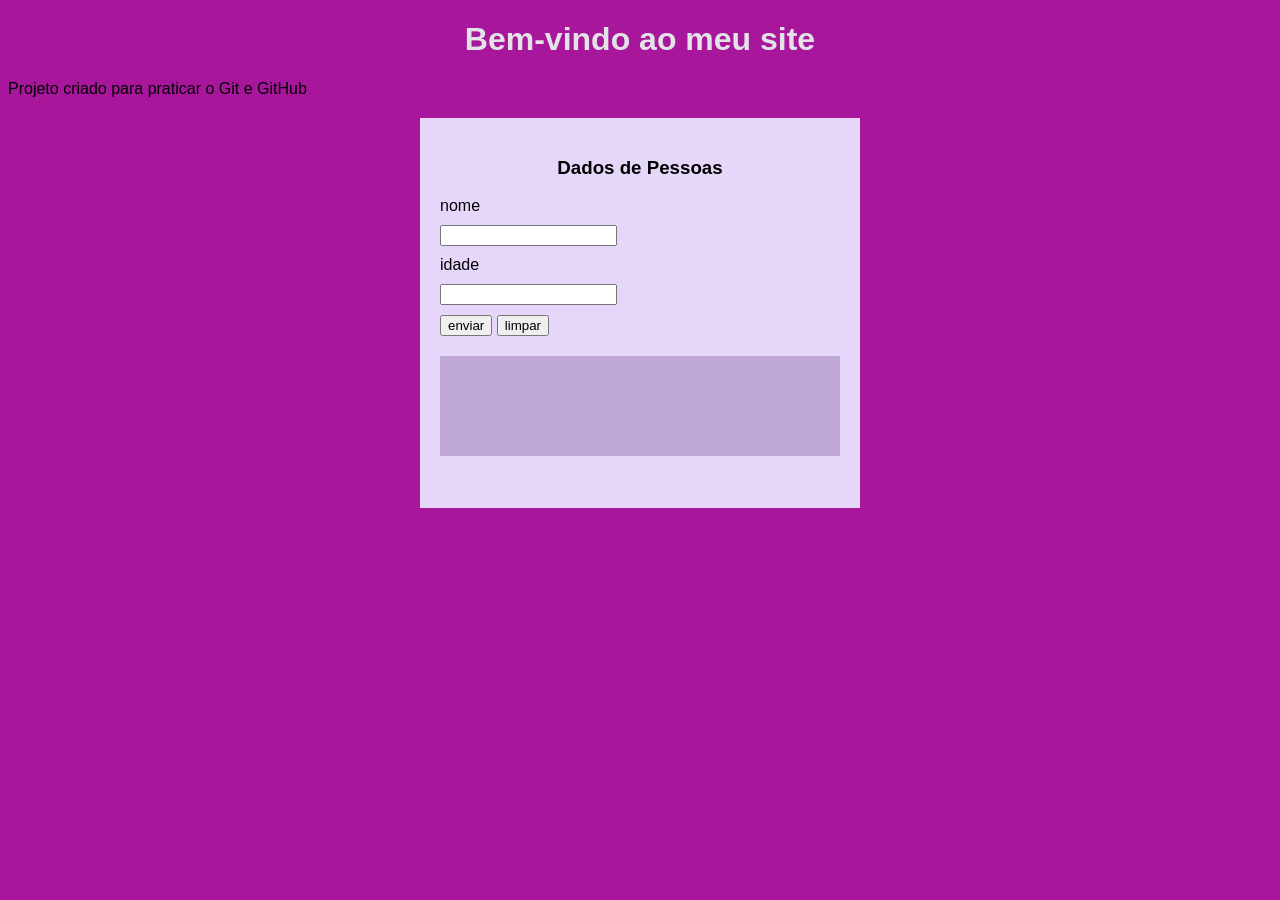
<file: index.html>
<!DOCTYPE html>
<html lang="pt-br">
<head>
    <meta charset="UTF-8">
    <meta name="viewport" content="width=device-width, initial-scale=1.0">
    <title>Meu Primeiro Site</title>
    <link rel="stylesheet" href="css/style.css">
    <script src="js/scripts.js" defer></script>

    <script src="js/script_idade.js" defer></script>
</head>
<body>
    <h1>Bem-vindo ao meu site</h1>
       <p>Projeto criado para praticar o Git e GitHub</p> 
    <div id="div-form">
        <h3>Dados de Pessoas</h3>

     <form id="formulario-pessoa">
        <label for="nome">nome</label>
        <input type="text" name="nome" id="nome">

        <label for="idade">idade</label>
        <input type="text" name="idade" id="idade">

        <button type="submit">enviar</button>
        <button type="reset">limpar</button>
     </form>
     <div id="div-dados"> 

     </div>

    </div>
    
</body>
</html>
</file>
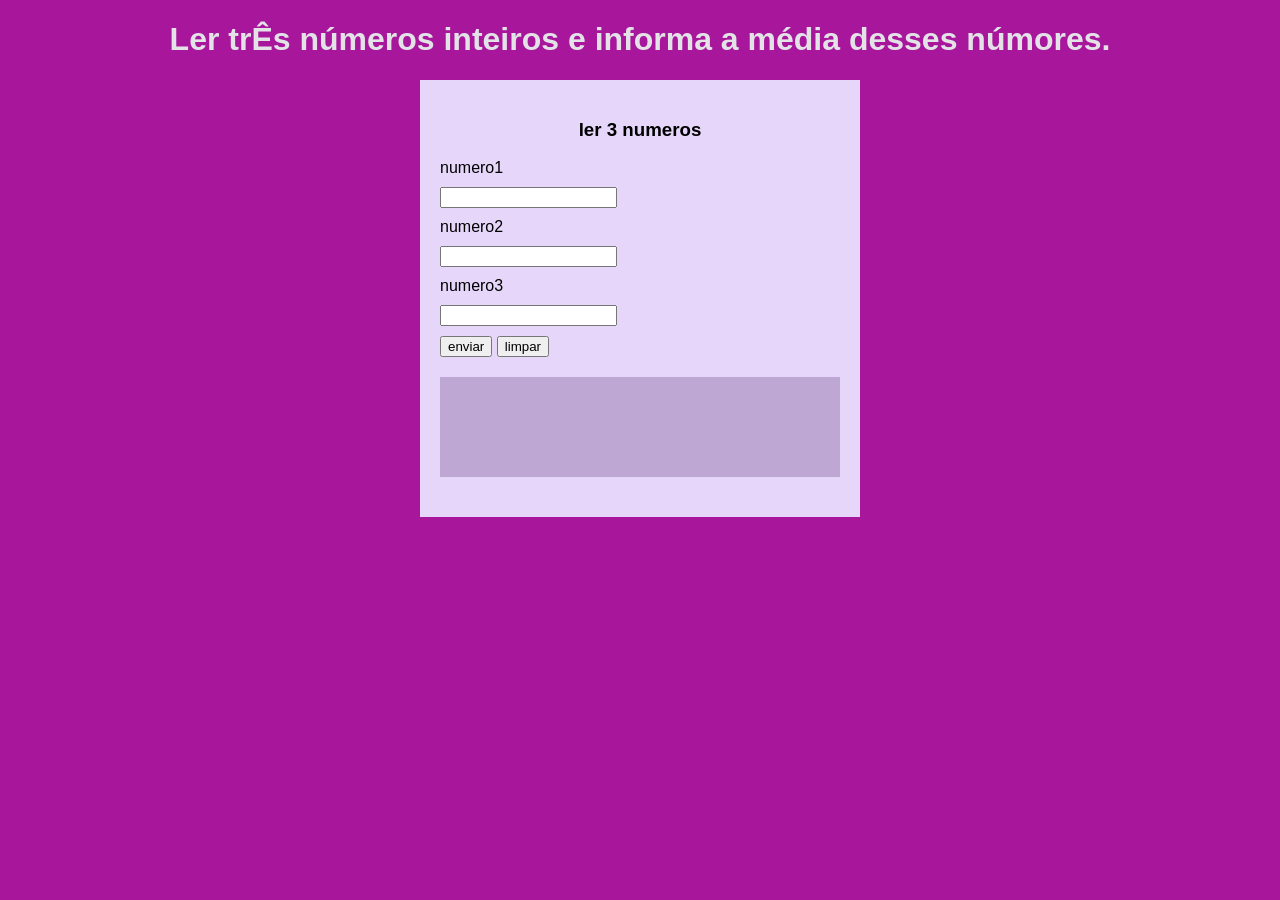
<file: pag_questao01.html>
<!DOCTYPE html>
<html lang="pt-br">
<head>
    <meta charset="UTF-8">
    <meta name="viewport" content="width=device-width, initial-scale=1.0">
    <title>Meu Primeiro Site</title>
    <link rel="stylesheet" href="css/style.css">
    
    <script src="js/script_questao01.js" defer></script>
  
</head>
<body>
    <h1>Ler trÊs números inteiros e informa a média desses númores.</h1>
      
    <div id="div-form">
        <h3>ler 3 numeros</h3>

     <form id="formulario-pessoa">
        <label for="num1">numero1</label>
        <input type="text" name="num1" id="num1">

        <label for="num2">numero2</label>
        <input type="text" name="num2" id="num2">

        <label for="num3">numero3</label>
        <input type="text" name="num3" id="num3">

        <button type="submit">enviar</button>
        <button type="reset">limpar</button>
     </form>
     <div id="div-dados"> 

     </div>

    </div>
    
</body>
</html>
</file>
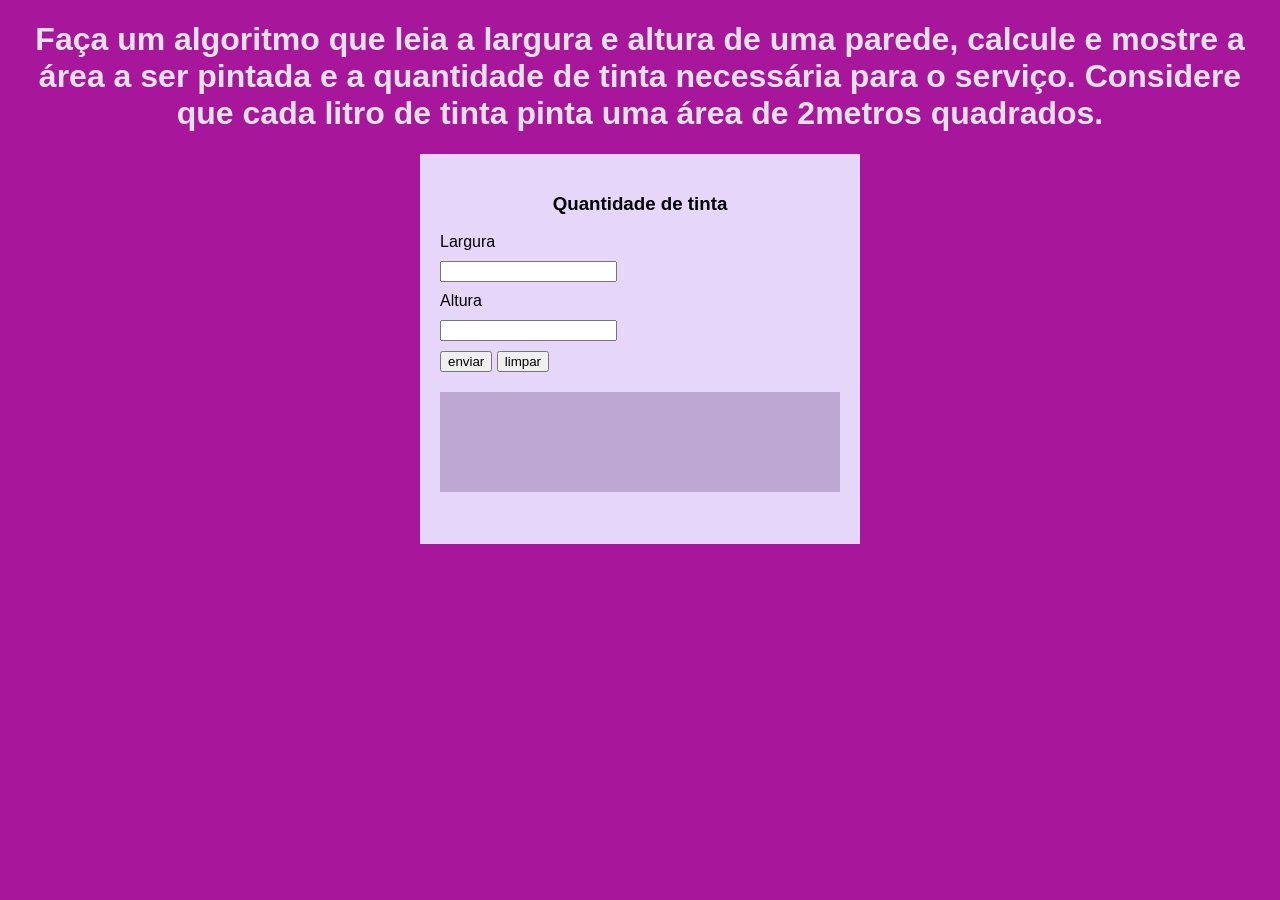
<file: pag_questao02.html>
<!DOCTYPE html>
<html lang="pt-br">
<head>
    <meta charset="UTF-8">
    <meta name="viewport" content="width=device-width, initial-scale=1.0">
    <title>projeto desafio web</title>
    <link rel="stylesheet" href="css/style.css">
    
    <script src="js/script_questao02.js" defer></script>
  
</head>
<body>
    <h1>Faça um algoritmo que leia a largura e altura de uma
        parede, calcule e mostre a área a ser pintada e a
        quantidade de tinta necessária para o serviço. Considere
        que cada litro de tinta pinta uma área de 2metros
        quadrados.</h1>
      
    <div id="div-form">
        <h3>Quantidade de tinta</h3>

     <form id="formulario">
        <label for="largura">Largura</label>
        <input type="text" name="largura" id="largura">

        <label for="altura">Altura</label>
        <input type="text" name="altura" id="altura">

       
        <button type="submit">enviar</button>
        <button type="reset">limpar</button>
     </form>
     <div id="div-dados"> 

     </div>

    </div>
    
</body>
</html>
</file>
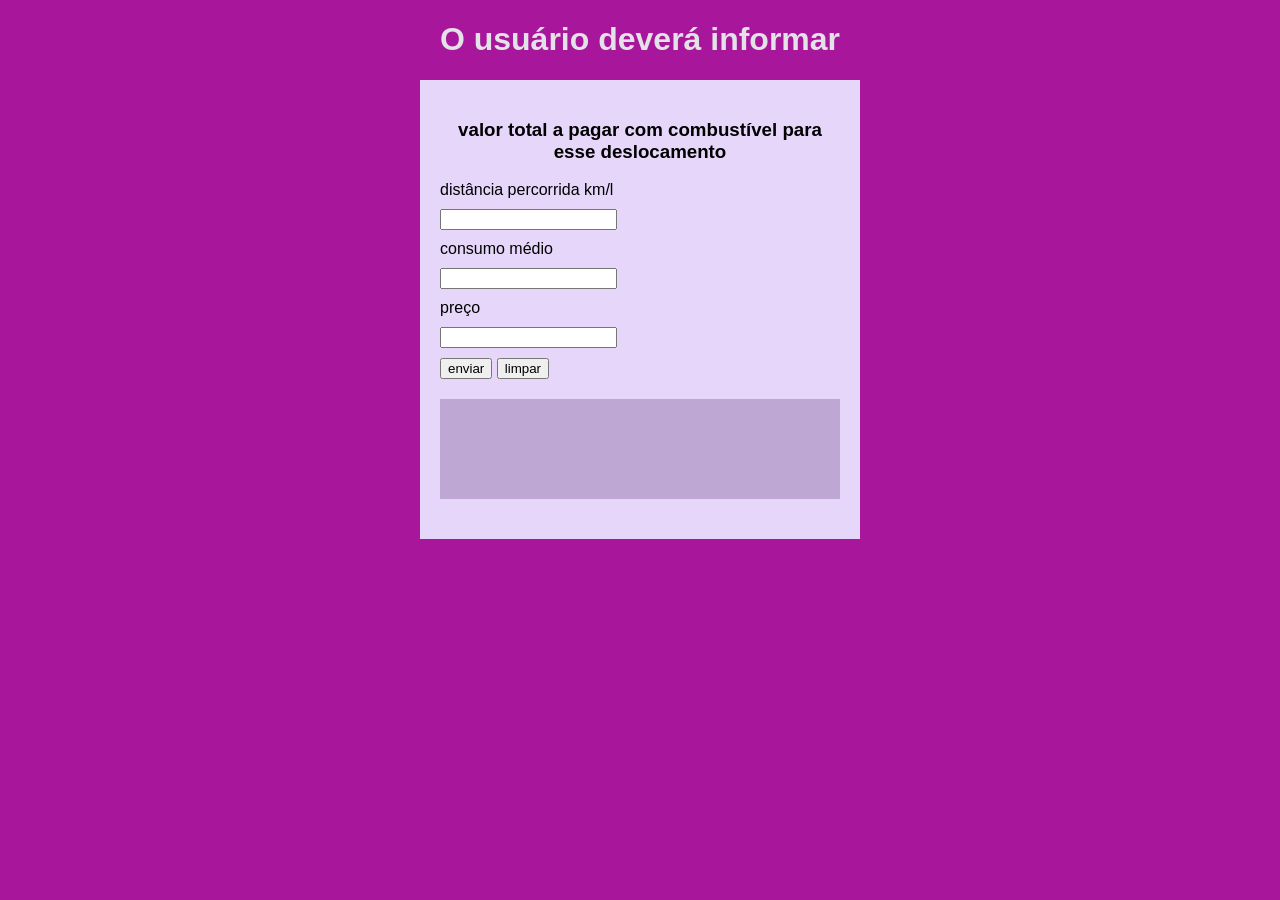
<file: pag_questao03.html>
<!DOCTYPE html>
<html lang="pt-br">
<head>
    <meta charset="UTF-8">
    <meta name="viewport" content="width=device-width, initial-scale=1.0">
    <title>projeto desafio web</title>
    <link rel="stylesheet" href="css/style.css">
    
    <script src="js/script_questao03.js" defer></script>
  
</head>
<body>
    <h1>O usuário deverá informar</h1>
      
    <div id="div-form">
        <h3>valor total a pagar com combustível para esse
            deslocamento</h3>

     <form id="formulario">
        <label for="distancia">distância percorrida km/l</label>
        <input type="text" name="distancia" id="distancia">

        <label for="consumo">consumo médio</label>
        <input type="text" name="consumo" id="consumo">

        <label for="preco">preço</label>
        <input type="text" name="preco" id="preco">
       
       
        <button type="submit">enviar</button>
        <button type="reset">limpar</button>
     </form>
     <div id="div-dados"> 

     </div>

    </div>
    
</body>
</html>
</file>
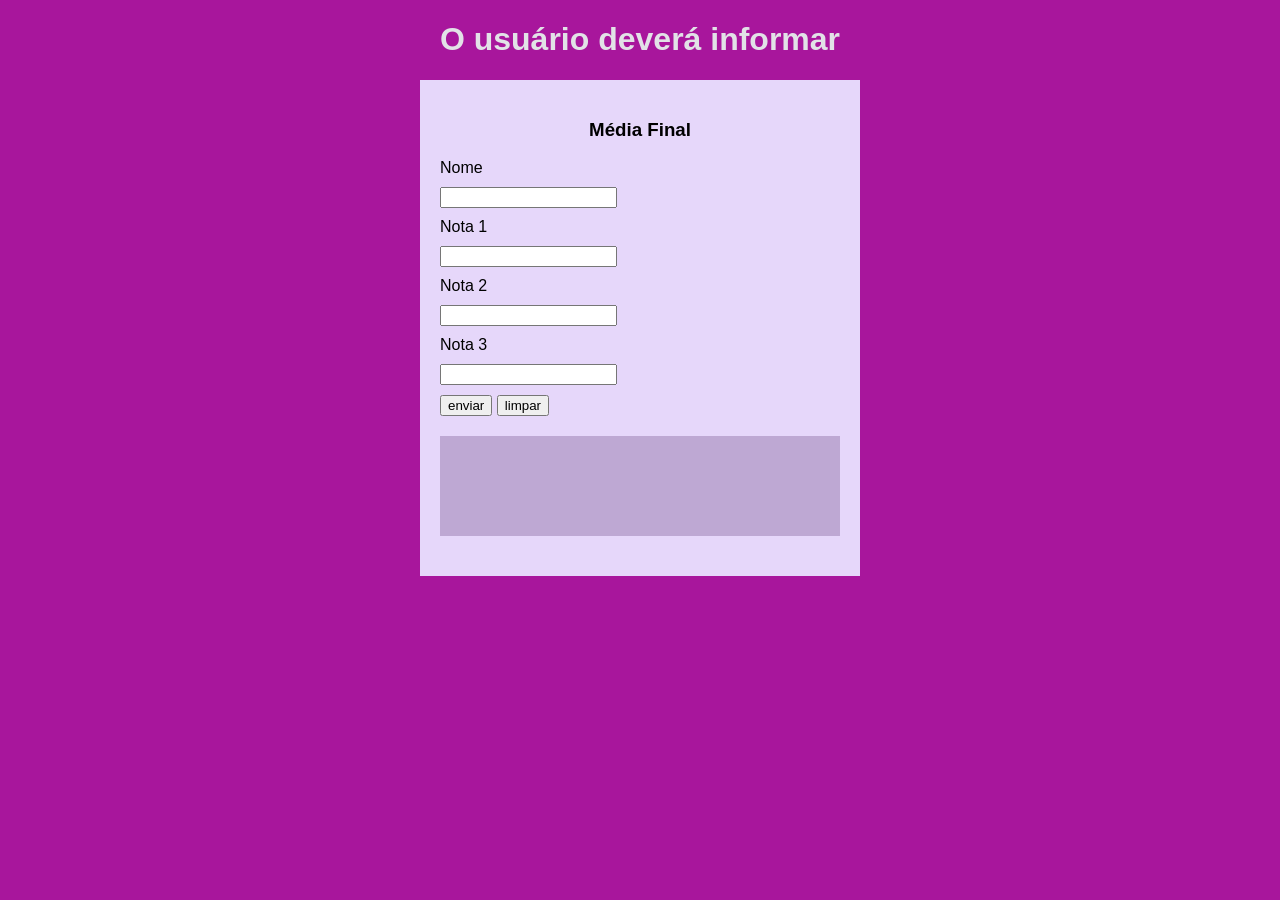
<file: pag_questao04.html>
<!DOCTYPE html>
<html lang="pt-br">
<head>
    <meta charset="UTF-8">
    <meta name="viewport" content="width=device-width, initial-scale=1.0">
    <title>projeto desafio web</title>
    <link rel="stylesheet" href="css/style.css">
    
    <script src="js/script_questao04.js" defer></script>
  
</head>
<body>
    <h1>O usuário deverá informar</h1>
      
    <div id="div-form">
        <h3>Média Final</h3>

     <form id="formulario">
        <label for="nome">Nome</label>
        <input type="text" name="nome" id="nome">

        <label for="nota1">Nota 1</label>
        <input type="number" name="nota1" id="nota1">

        <label for="nota2">Nota 2</label>
        <input type="number" name="nota2" id="nota2">

        <label for="nota3">Nota 3</label>
        <input type="number" name="nota3" id="nota3">
       
       
        <button type="submit">enviar</button>
        <button type="reset">limpar</button>
     </form>
     <div id="div-dados"> 

     </div>

    </div>
    
</body>
</html>
</file>
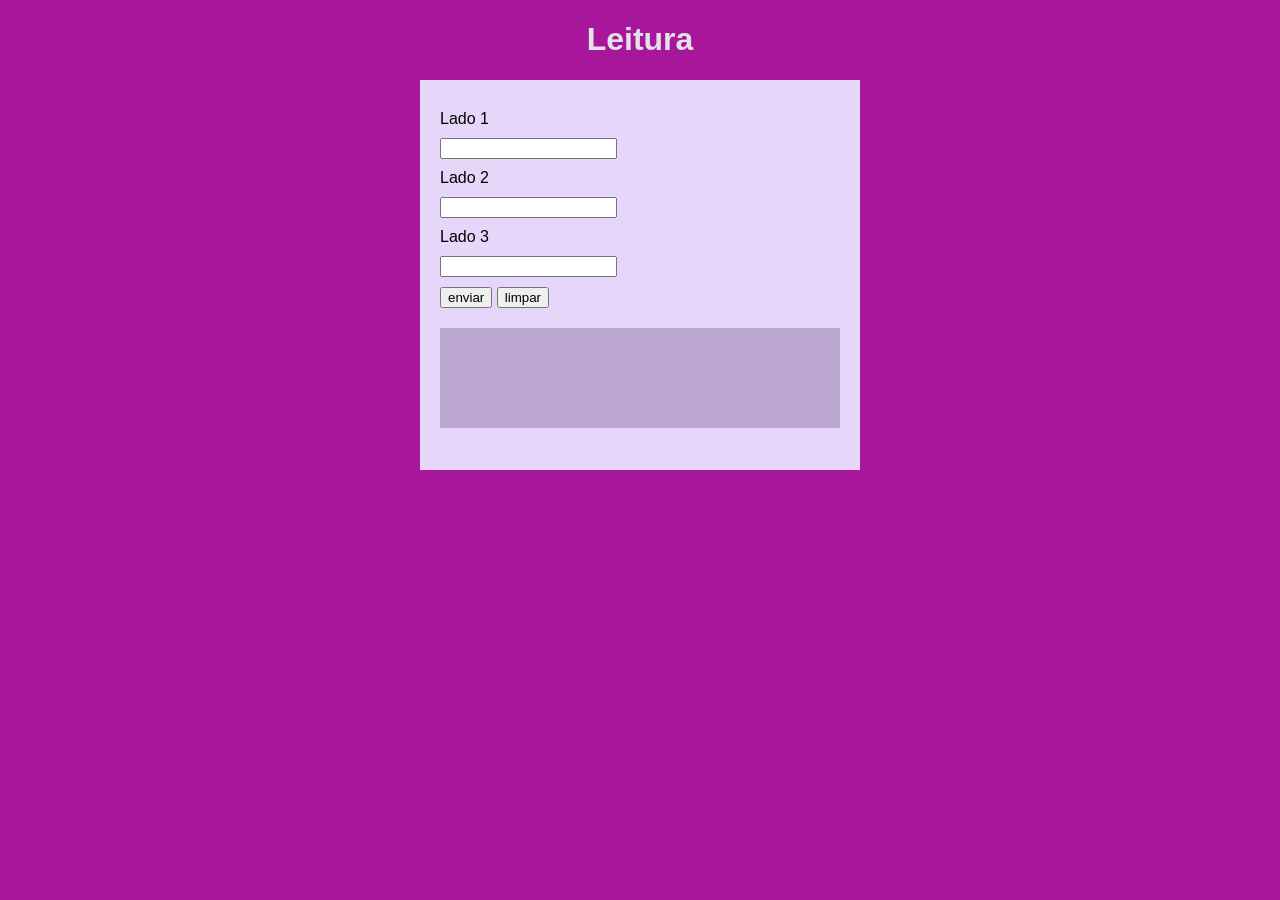
<file: pag_questao05.html>
<!DOCTYPE html>
<html lang="pt-br">
<head>
    <meta charset="UTF-8">
    <meta name="viewport" content="width=device-width, initial-scale=1.0">
    <title>projeto desafio web</title>
    <link rel="stylesheet" href="css/style.css">
    
    <script src="js/script_questao05.js" defer></script>
  
</head>
<body>
    <h1>Leitura </h1>
      
    <div id="div-form">

    <form id="formulario">
        <label for="lado 1">Lado 1</label>
        <input type="number" name="lado 1" id="lado 1">

        <label for="lado 2">Lado 2</label>
        <input type="number" name="lado 2" id= "lado 2">

        <label for="lado 3">Lado 3</label>
        <input type="number" name="lado 3" id= "lado 3">


       
       
        <button type="submit">enviar</button>
        <button type="reset">limpar</button>
     </form>
     <div id="div-dados"> 

     </div>

    </div>
    
</body>
</html>
</file>
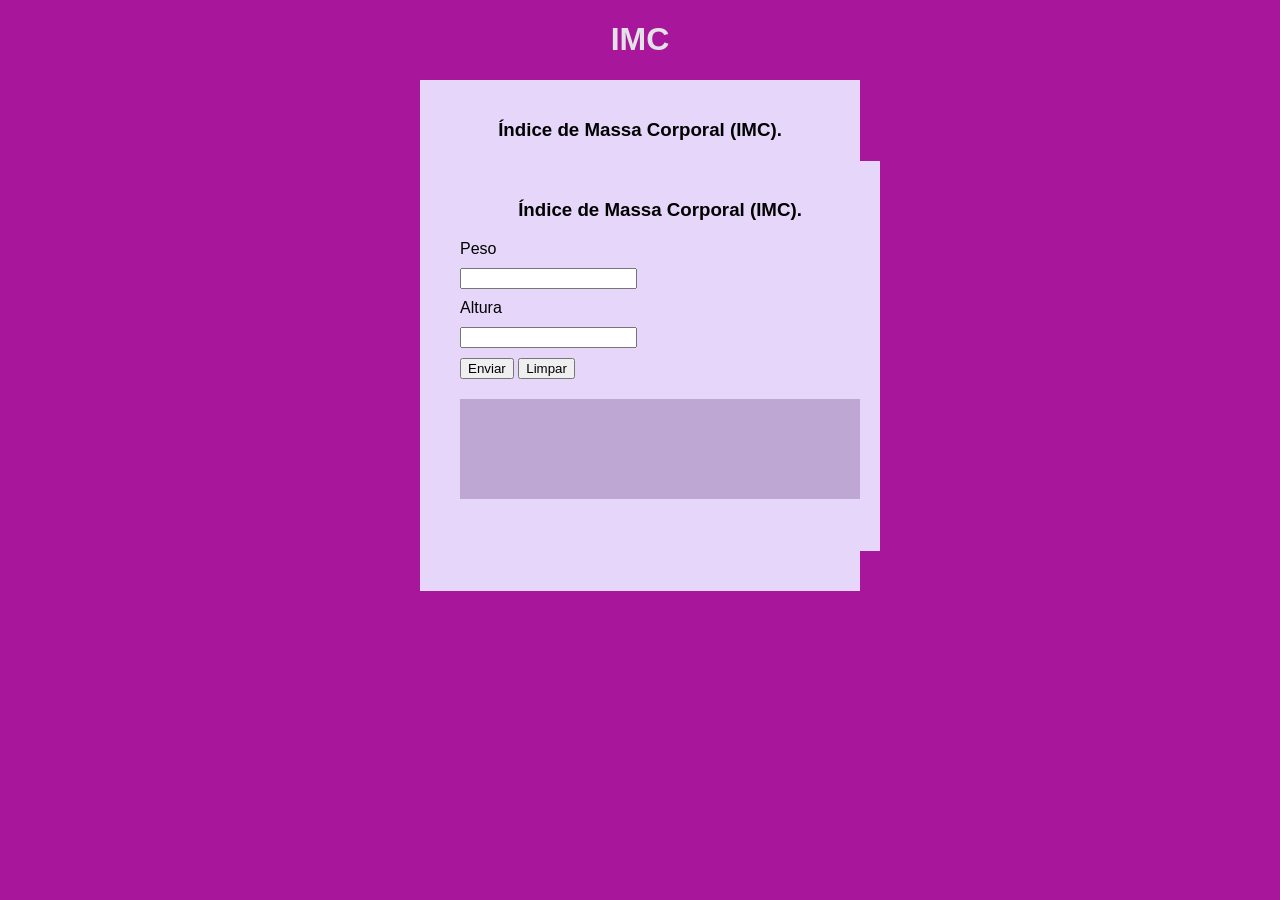
<file: pag_questao06.html>
<!DOCTYPE html>
<html lang="pt-br">
<head>
    <meta charset="UTF-8">
    <meta name="viewport" content="width=device-width, initial-scale=1.0">
    <title>projeto desafio web</title>
    <link rel="stylesheet" href="css/style.css">
    
    <script src="js/script_questao06.js" defer></script>
  
</head>
<body>
    <h1>IMC</h1>
      
    <div id="div-form">
        <h3> Índice de Massa Corporal (IMC). </h3>

        <div id="div-form">
            <h3> Índice de Massa Corporal (IMC). </h3>
    
            <form id="formulario">
                <label for="peso">Peso</label>
                <input type="text" name="peso" id="peso">
    
                <label for="altura">Altura</label>
                <input type="text" name="altura" id= "altura">
                
                <button type="submit"> Enviar </button>
                <button type="reset"> Limpar </button>
    
    
     </form>
     <div id="div-dados"> 

     </div>

    </div>
    
</body>
</html>
</file>
<file: css/style.css>
body {
    font-family: Arial, sans-serif;
    background-color: #a8169c;
}
h1 {
    color: rgb(226, 226, 231);
    }
    p {
        color:white (241, 248, 248);
    }
    
   h1, h3 {
    text-align: center;
   }
   label, input{
    display: block;
    margin:  10px 0px;
   } 
   #div-form{
    background-color: rgb(230, 215, 250);
    width: 400px;
    min-height: 350px;
    margin:  20px auto;
    padding: 20px;
   }
   #div-dados{
    background-color: rgb(190, 168, 211);
    width: 100%;
    height: 100px;
    margin: 20px 0px; 
    display: flex;
    align-items: center;
    justify-content: center;
    
   }
</file>
